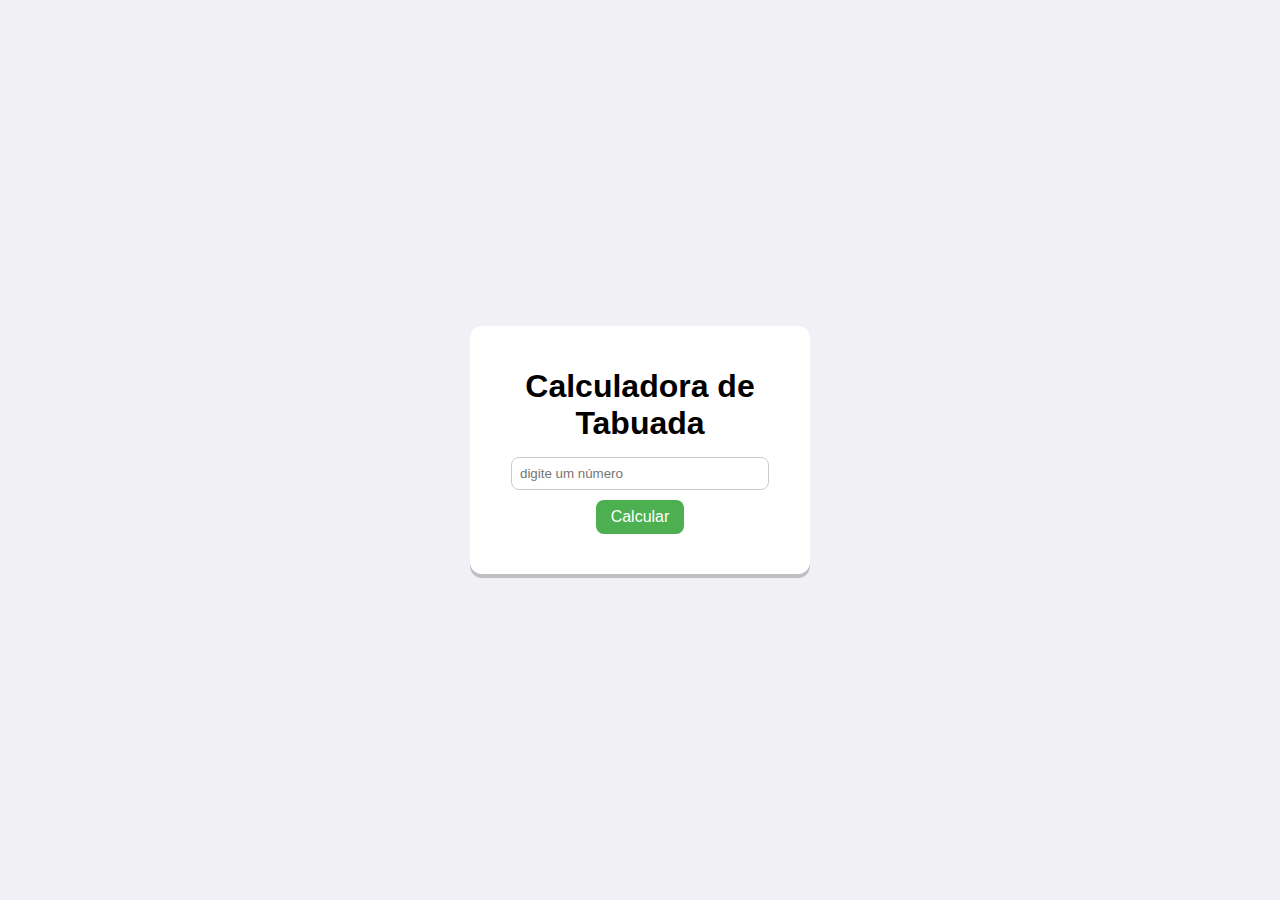
<file: tabuada/index.html>
<!DOCTYPE html>
<html lang="pt-BR">
<head>
    <meta charset="UTF-8">
    <meta name="viewport" content="width=device-width, initial-scale=1.0">
    <title>Tabuada</title>
    <link rel="stylesheet" href="styles.css">
</head>
<body>
    <div class="container">
        <h1>Calculadora de Tabuada </h1>
        <input type="number" id="numero" placeholder="digite um número">
        <button onclick=calcularTabuada()> Calcular</button>
    
    <div id="resultado"></div>

    <script src="script.js"></script>
    </div>   
</body>
</html>
</file>
<file: tabuada/styles.css>
body {
    font-family: arial, sans-serif;
    background: #f0f0f5;
    display: flex;
    justify-content: center;
    align-items: center;
    height: 100vh;
    margin: 0;
  }
  .container {
    background: white;
    padding: 20px;
    border-radius: 12px;
    box-shadow: 0 4px rgba(0, 0, 0, 0.2);
    text-align:center ;
    width: 300px;
  }
  h1{
    margin-bottom: 15px;
  }
  input{
    padding: 8px;
    width: 80%;
    margin-bottom: 10px;
    border: 1px solid #ccc;
  border-radius: 8px;
  }
  button{
    padding: 8px 15px;
    border: none;
    border-radius: 8px;
   background: #4caf50;
   color: white;
   font-size: 16px;
   cursor: pointer;
  }
  
    button:hover{
        background: #45a049;
    }
  
    #resultado{
  margin-top: 20px;
  text-align: left;
  }
</file>
